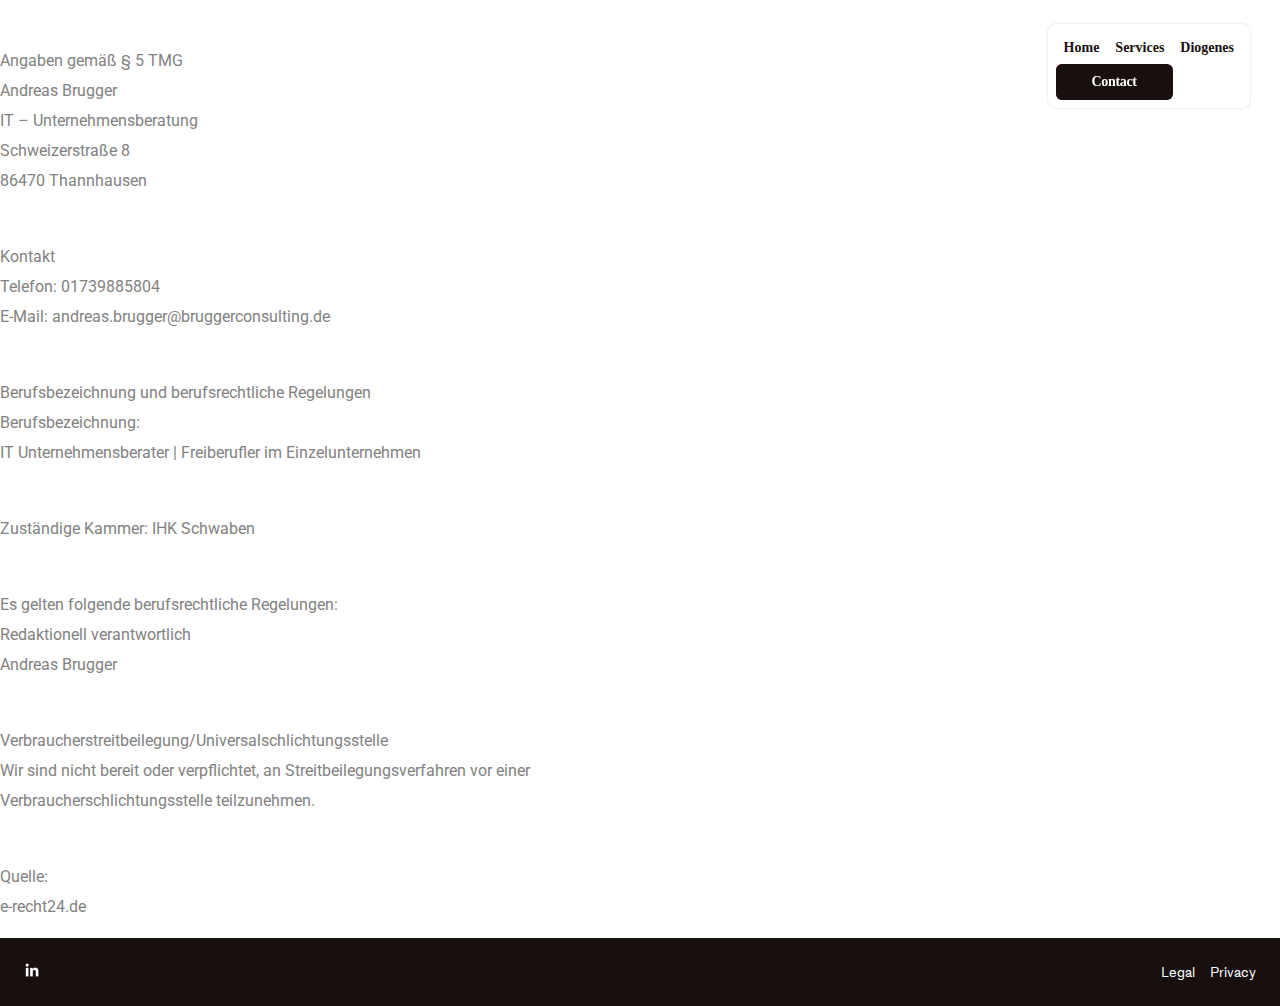
<file: legal.html>
<!DOCTYPE html>
<html lang="en">

<head>
    <meta charset="UTF-8">
    <meta name="viewport" content="width=device-width, initial-scale=1.0">
    <title>Intercom</title>
    <link rel="stylesheet" href="https://fonts.googleapis.com/css2?family=Roboto:wght@400;700&display=swap">
    <link rel="stylesheet" href="./assets/style/style.css">
    <link href="https://cdn.jsdelivr.net/npm/bootstrap@5.0.2/dist/css/bootstrap.min.css" rel="stylesheet"
        integrity="sha384-EVSTQN3/azprG1Anm3QDgpJLIm9Nao0Yz1ztcQTwFspd3yD65VohhpuuCOmLASjC" crossorigin="anonymous">
    <link rel="stylesheet" href="https://cdnjs.cloudflare.com/ajax/libs/font-awesome/6.0.0-beta3/css/all.min.css">
</head>

<body>

    <header class="app-header">
        <div class=" desk">
            <div class="d-flex gap-3  align-items-center">
                <div class="menu-items">
                    <ul>
                        <li>
                            <a href="index.html">
                                Home
                            </a>
                        </li>
                        <li>
                            <a href="#">
                                Services
                            </a>
                        </li>
                        <li>
                            <a href="#">
                                Diogenes
                            </a>
                        </li>
                    </ul>
                </div>
                <div><a class="btn__OJSKZ primary__tAcqa size_base__FqE55" href="#services"><span
                            class="foreground__FzNcQ">Contact</span>
                        <div class="background_wrapper__DaV4c"><span class="background__Tz1lV"></span></div>
                    </a></div>
            </div>
        </div>
        <button class="hamburger">
            <svg xmlns="http://www.w3.org/2000/svg" width="32" height="32" fill="none">
                <path fill="currentColor"
                    d="M5 9a1 1 0 0 1 1-1h20a1 1 0 1 1 0 2H6a1 1 0 0 1-1-1ZM5 16a1 1 0 0 1 1-1h20a1 1 0 1 1 0 2H6a1 1 0 0 1-1-1ZM5 23a1 1 0 0 1 1-1h20a1 1 0 1 1 0 2H6a1 1 0 0 1-1-1Z">
                </path>
            </svg>
        </button>
    </header>
    <div class="hamburger_menu__condensed_tray__WkOFs">
        <div class="hamburger_menu__condensed_tray__contents__X28k_">
            <div class="d-flex justify-content-end hamburger_menu__condensed_tray__logo__aN0J5">
                <button aria-label="Close menu" class="close-menu"><svg xmlns="http://www.w3.org/2000/svg" width="32"
                        height="32" fill="none">
                        <path fill="currentColor"
                            d="M8.222 23.778a1 1 0 0 1 0-1.414L22.364 8.222a1 1 0 1 1 1.414 1.414L9.636 23.778a1 1 0 0 1-1.414 0Z">
                        </path>
                        <path fill="currentColor"
                            d="M23.778 23.778a1 1 0 0 1-1.414 0L8.222 9.636a1 1 0 1 1 1.414-1.414l14.142 14.142a1 1 0 0 1 0 1.414Z">
                        </path>
                    </svg></button>
            </div>
            <div class="mobile-items">
                <ul>
                    <li>
                        <a href="index.html">
                            Home
                        </a>
                    </li>
                    <li>
                        <a href="#">
                            Services
                        </a>
                    </li>
                    <li>
                        <a href="#">
                            Diogenes
                        </a>
                    </li>
                </ul>
            </div>
        </div>
        <div class="hamburger_menu__ctas__rff6_">
            <a data-i2-child="cta-link" class="btn__OJSKZ primary__tAcqa size_base__FqE55" href="#services"><span
                    class="foreground__FzNcQ">Contact us</span>
                <div class="background_wrapper__DaV4c"><span class="background__Tz1lV"></span></div>
            </a>
        </div>
    </div>
    <div class="leg roboto">
        <p><br>Angaben gemäß § 5 TMG<br>Andreas Brugger<br>IT – Unternehmensberatung<br>Schweizerstraße 8<br>86470
            Thannhausen</p>



        <p><br>Kontakt<br>Telefon: 01739885804<br>E-Mail: andreas.brugger@bruggerconsulting.de</p>



        <p><br>Berufsbezeichnung und berufsrechtliche Regelungen<br>Berufsbezeichnung:<br>IT Unternehmensberater |
            Freiberufler im Einzelunternehmen</p>



        <p><br>Zuständige Kammer: IHK Schwaben</p>



        <p><br>Es gelten folgende berufsrechtliche Regelungen:<br>Redaktionell verantwortlich<br>Andreas Brugger</p>



        <p><br>Verbraucherstreitbeilegung/Universalschlichtungsstelle<br>Wir sind nicht bereit oder verpflichtet, an
            Streitbeilegungsverfahren vor einer<br>Verbraucherschlichtungsstelle teilzunehmen.</p>



        <p><br>Quelle:<br>e-recht24.de</p>
    </div>
    <div class="bottom-footer">
        <a href="https://www.linkedin.com/in/tilman-dietrich/" target="_blank">
            <img src="./assets/images/linkedin.png" alt="">
        </a>
        <div style="display: flex; gap: 15px;">
            <a href="legal.html">
                Legal
            </a>
            <a href="privacy.html">
                Privacy
            </a>
        </div>

    </div>
    <script>
        document.addEventListener("DOMContentLoaded", function () {
            var scrollTopBtn = document.getElementById('scrollTopBtn');

            // Smooth scroll to top and hide button
            scrollTopBtn.addEventListener('click', function () {
                window.scrollTo({ top: 0, behavior: 'smooth' });
                scrollTopBtn.classList.add('hidden');
            });

            // Show/hide button based on scroll position
            window.addEventListener('scroll', function () {
                if (window.scrollY > 100) {
                    scrollTopBtn.classList.remove('hidden');
                } else {
                    scrollTopBtn.classList.add('hidden');
                }
            });

            // Initially hide the button
            scrollTopBtn.classList.add('hidden');
        });
    </script>
    <script>
        document.addEventListener('DOMContentLoaded', function () {
            const hamburger = document.querySelector('.hamburger');
            const menu = document.querySelector('.hamburger_menu__condensed_tray__WkOFs');
            const closeMenu = document.querySelector('.close-menu');
            const menuItems = document.querySelectorAll('.mobile-items ul li a');

            hamburger.addEventListener('click', function () {
                menu.classList.toggle('open__rhAW3');
            });

            closeMenu.addEventListener('click', function () {
                menu.classList.remove('open__rhAW3');
            });

            menuItems.forEach(item => {
                item.addEventListener('click', function () {
                    menu.classList.remove('open__rhAW3');
                });
            });
        });
    </script>
</body>

</html>
</file>
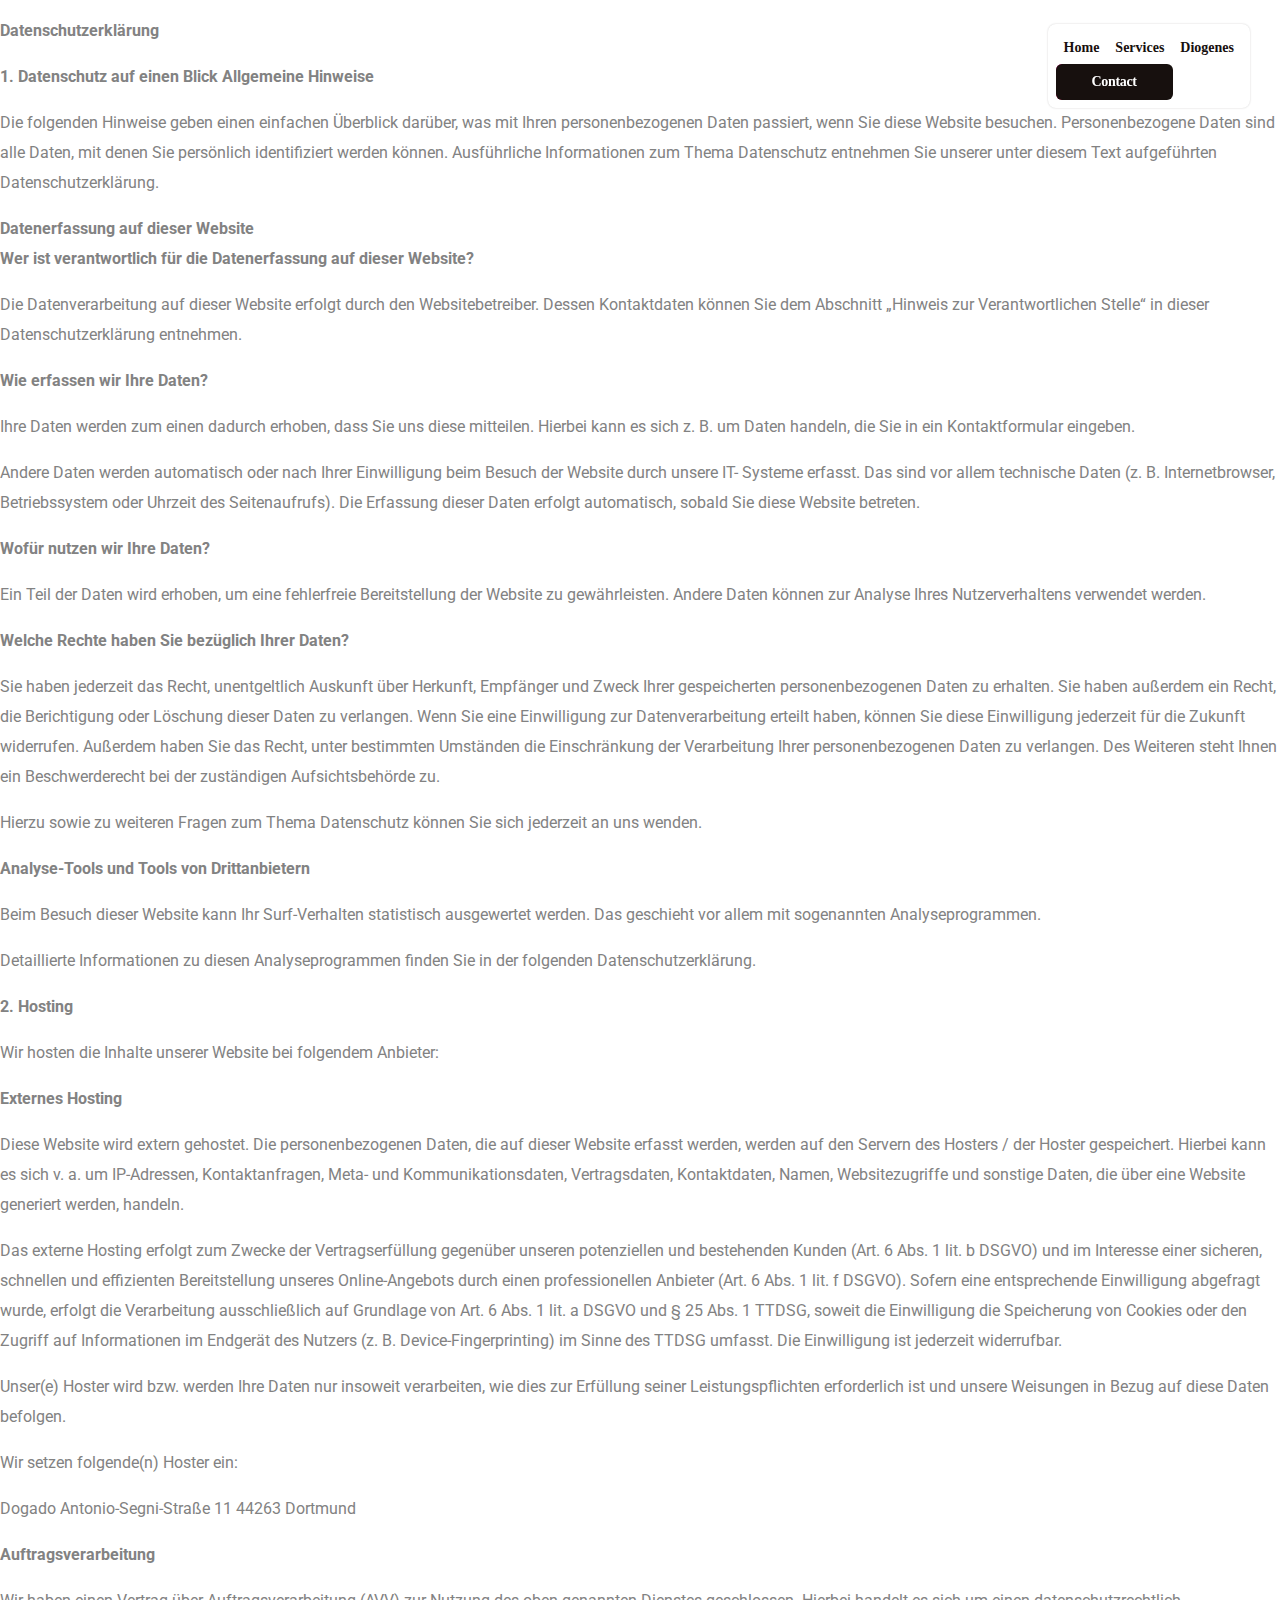
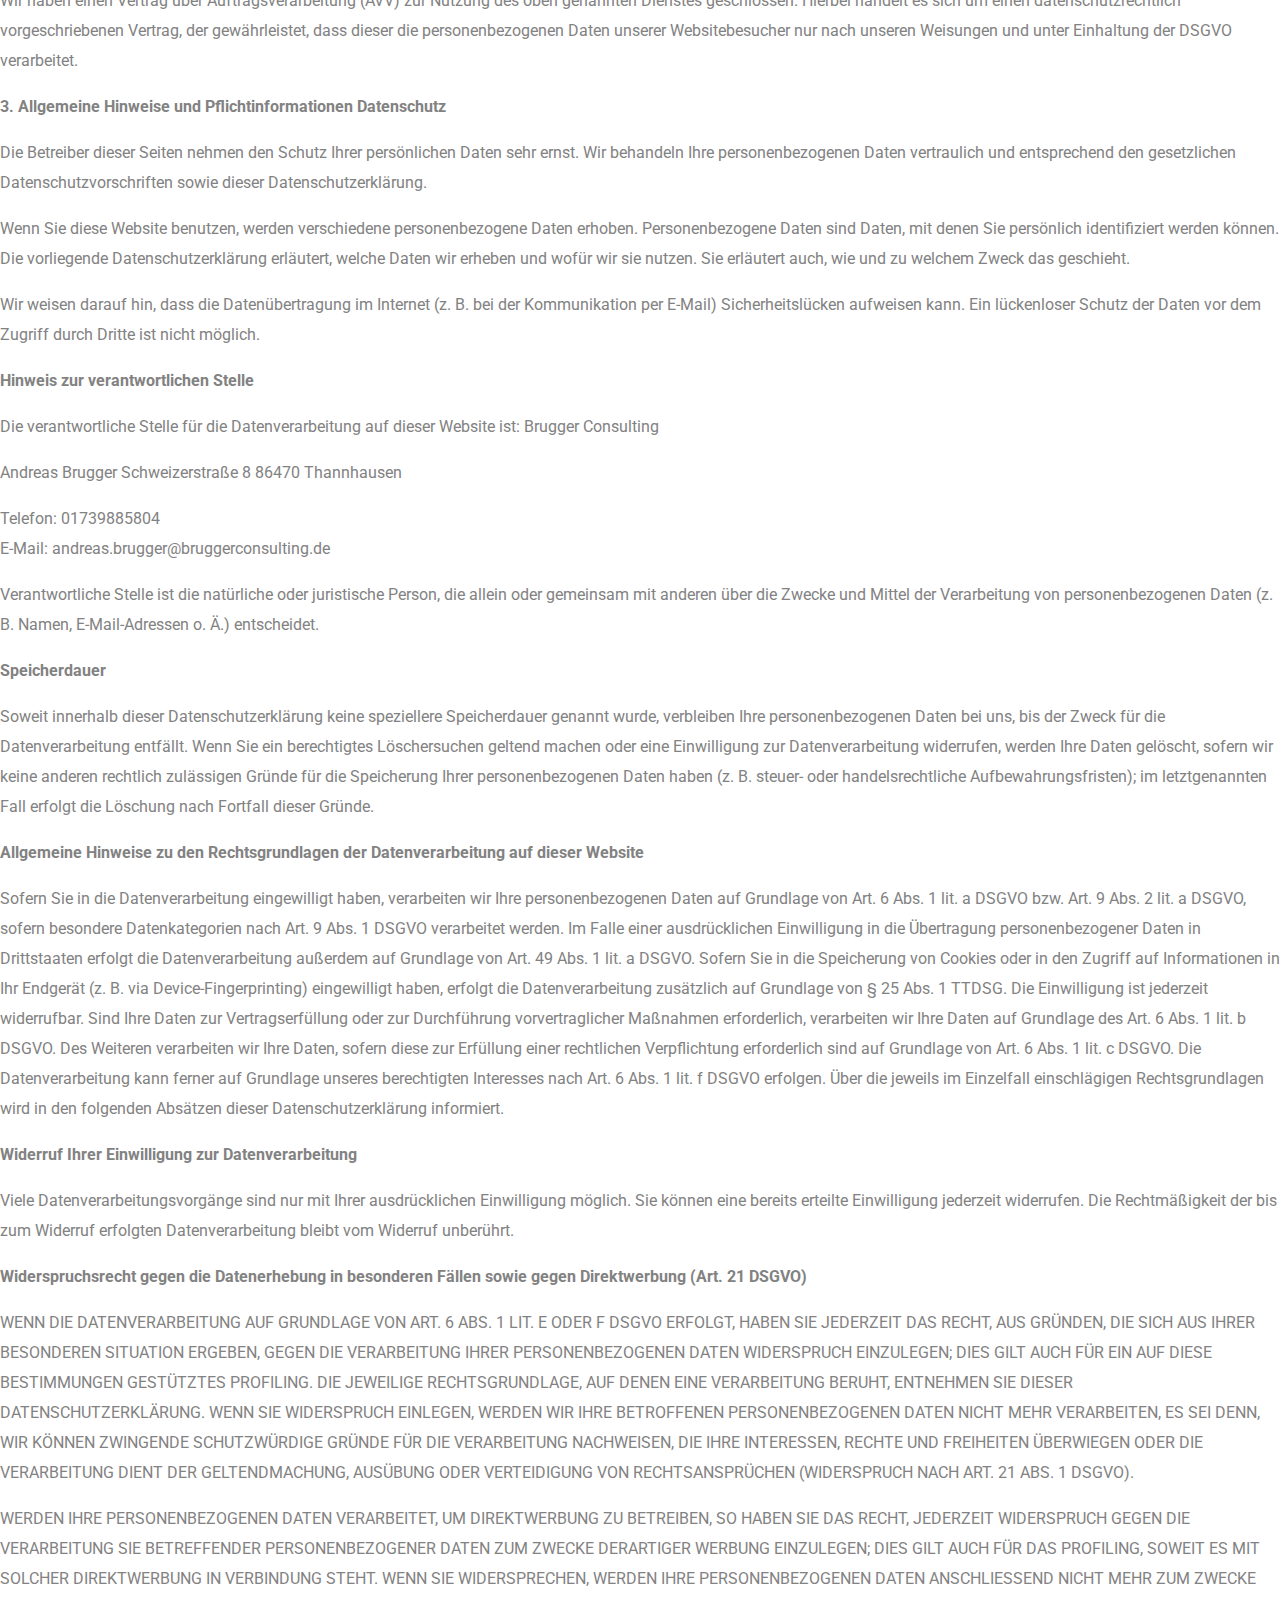
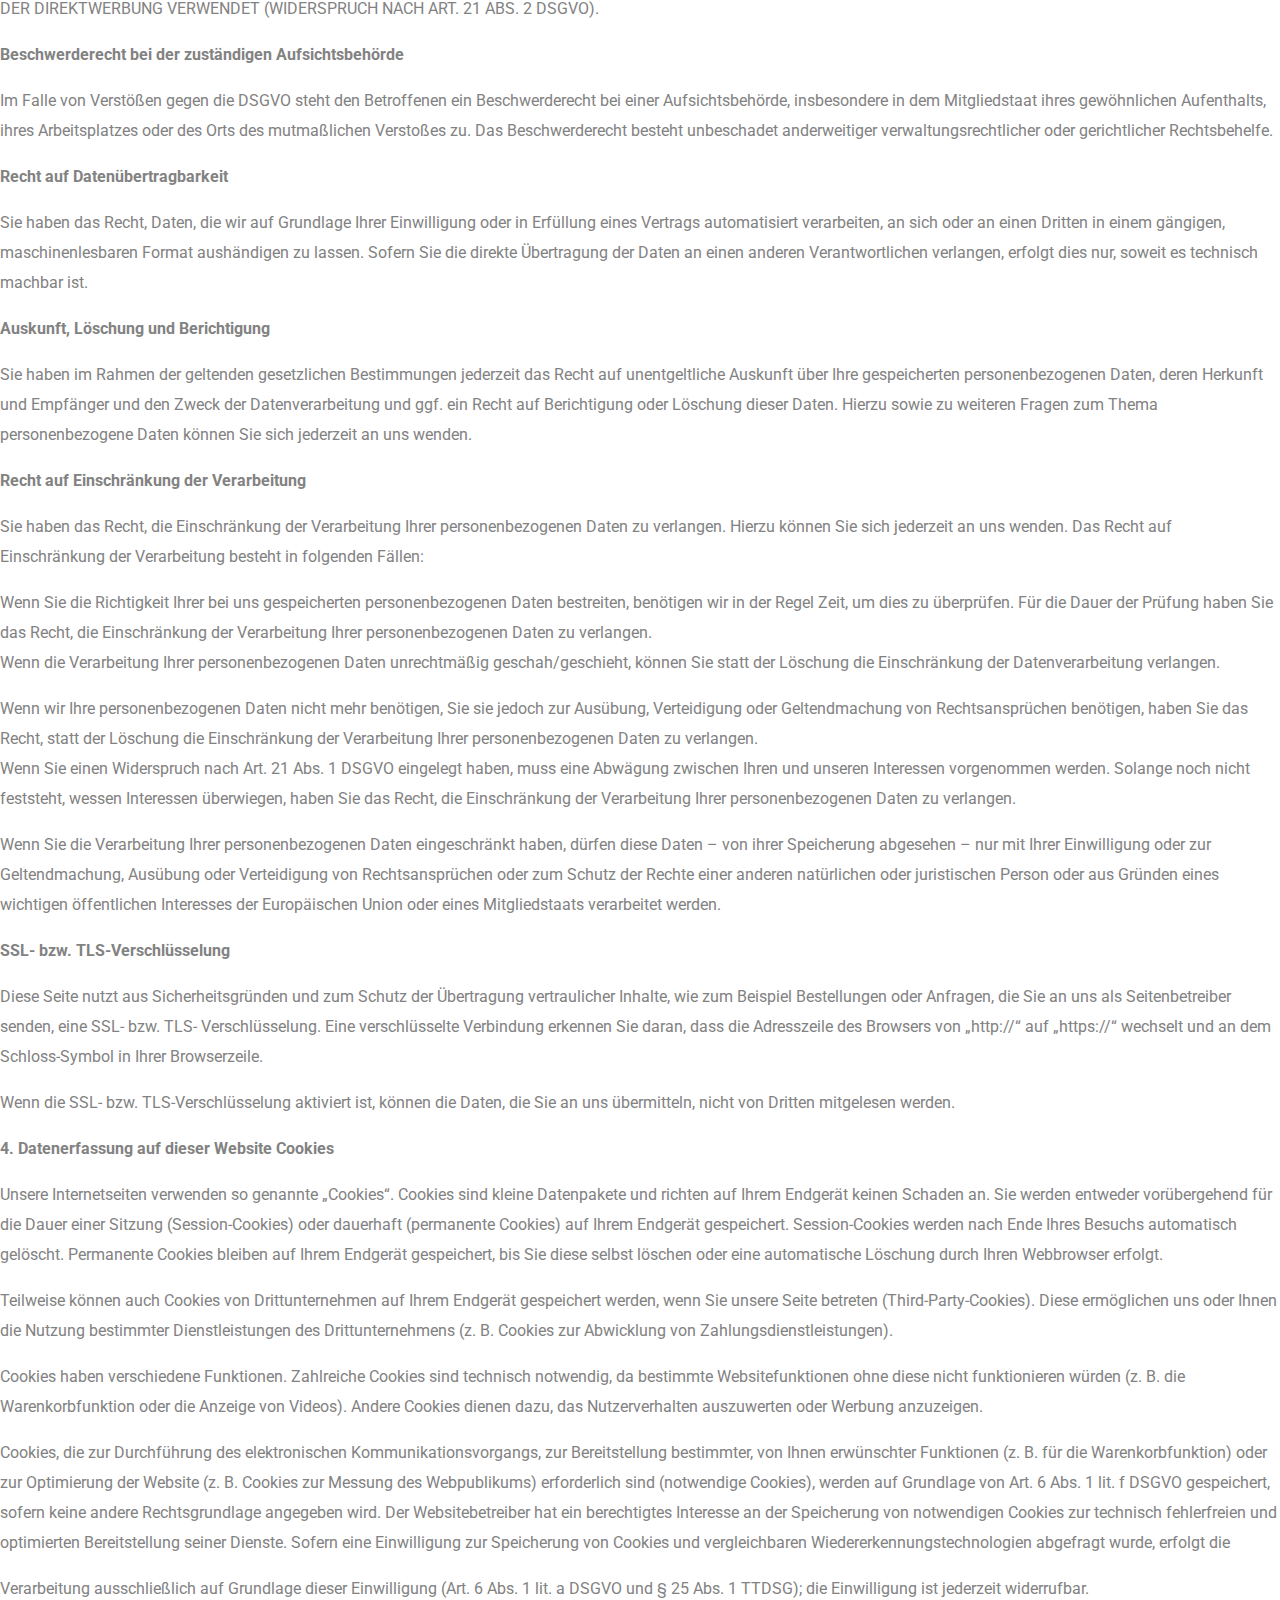
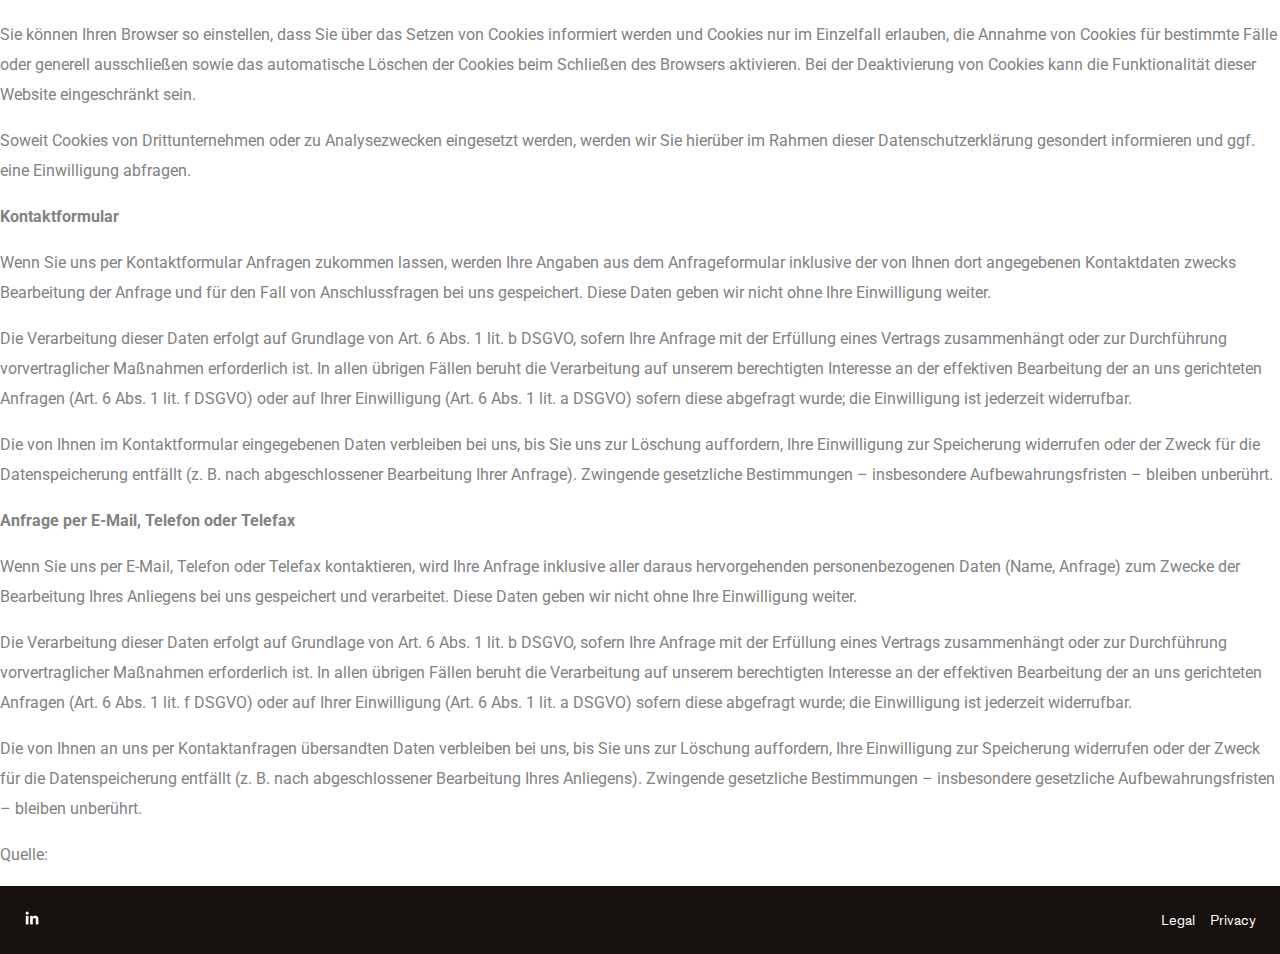
<file: privacy.html>
<!DOCTYPE html>
<html lang="en">

<head>
    <meta charset="UTF-8">
    <meta name="viewport" content="width=device-width, initial-scale=1.0">
    <title>Intercom</title>
    <link rel="stylesheet" href="https://fonts.googleapis.com/css2?family=Roboto:wght@400;700&display=swap">
    <link rel="stylesheet" href="./assets/style/style.css">
    <link href="https://cdn.jsdelivr.net/npm/bootstrap@5.0.2/dist/css/bootstrap.min.css" rel="stylesheet"
        integrity="sha384-EVSTQN3/azprG1Anm3QDgpJLIm9Nao0Yz1ztcQTwFspd3yD65VohhpuuCOmLASjC" crossorigin="anonymous">
    <link rel="stylesheet" href="https://cdnjs.cloudflare.com/ajax/libs/font-awesome/6.0.0-beta3/css/all.min.css">
</head>

<body>
    <header class="app-header">
        <div class=" desk">
            <div class="d-flex gap-3  align-items-center">
                <div class="menu-items">
                    <ul>
                        <li>
                            <a href="index.html">
                                Home
                            </a>
                        </li>
                        <li>
                            <a href="#">
                                Services
                            </a>
                        </li>
                        <li>
                            <a href="#">
                                Diogenes
                            </a>
                        </li>
                    </ul>
                </div>
                <div><a class="btn__OJSKZ primary__tAcqa size_base__FqE55" href="#services"><span
                            class="foreground__FzNcQ">Contact</span>
                        <div class="background_wrapper__DaV4c"><span class="background__Tz1lV"></span></div>
                    </a></div>
            </div>
        </div>
        <button class="hamburger">
            <svg xmlns="http://www.w3.org/2000/svg" width="32" height="32" fill="none">
                <path fill="currentColor"
                    d="M5 9a1 1 0 0 1 1-1h20a1 1 0 1 1 0 2H6a1 1 0 0 1-1-1ZM5 16a1 1 0 0 1 1-1h20a1 1 0 1 1 0 2H6a1 1 0 0 1-1-1ZM5 23a1 1 0 0 1 1-1h20a1 1 0 1 1 0 2H6a1 1 0 0 1-1-1Z">
                </path>
            </svg>
        </button>
    </header>
    <div class="hamburger_menu__condensed_tray__WkOFs">
        <div class="hamburger_menu__condensed_tray__contents__X28k_">
            <div class="d-flex justify-content-end hamburger_menu__condensed_tray__logo__aN0J5">
                <button aria-label="Close menu" class="close-menu"><svg xmlns="http://www.w3.org/2000/svg" width="32"
                        height="32" fill="none">
                        <path fill="currentColor"
                            d="M8.222 23.778a1 1 0 0 1 0-1.414L22.364 8.222a1 1 0 1 1 1.414 1.414L9.636 23.778a1 1 0 0 1-1.414 0Z">
                        </path>
                        <path fill="currentColor"
                            d="M23.778 23.778a1 1 0 0 1-1.414 0L8.222 9.636a1 1 0 1 1 1.414-1.414l14.142 14.142a1 1 0 0 1 0 1.414Z">
                        </path>
                    </svg></button>
            </div>
            <div class="mobile-items">
                <ul>
                    <li>
                        <a href="index.html">
                            Home
                        </a>
                    </li>
                    <li>
                        <a href="#">
                            Services
                        </a>
                    </li>
                    <li>
                        <a href="#">
                            Diogenes
                        </a>
                    </li>
                </ul>
            </div>
        </div>
        <div class="hamburger_menu__ctas__rff6_">
            <a data-i2-child="cta-link" class="btn__OJSKZ primary__tAcqa size_base__FqE55" href="#services"><span
                    class="foreground__FzNcQ">Contact us</span>
                <div class="background_wrapper__DaV4c"><span class="background__Tz1lV"></span></div>
            </a>
        </div>
    </div>
    <div class="leg roboto">
        <p><strong>Datenschutzerklärung</strong></p>



        <p><strong>1. Datenschutz auf einen Blick </strong><strong>Allgemeine Hinweise</strong></p>



        <p>Die folgenden Hinweise geben einen einfachen Überblick darüber, was mit Ihren personenbezogenen Daten
            passiert, wenn Sie diese Website besuchen. Personenbezogene Daten sind alle Daten, mit denen Sie persönlich
            identifiziert werden können. Ausführliche Informationen zum Thema Datenschutz entnehmen Sie unserer unter
            diesem Text aufgeführten Datenschutzerklärung.</p>



        <p><strong>Datenerfassung auf dieser Website<br></strong><strong>Wer ist verantwortlich für die Datenerfassung
                auf dieser Website?</strong></p>



        <p>Die Datenverarbeitung auf dieser Website erfolgt durch den Websitebetreiber. Dessen Kontaktdaten können Sie
            dem Abschnitt „Hinweis zur Verantwortlichen Stelle“ in dieser Datenschutzerklärung entnehmen.</p>



        <p><strong>Wie erfassen wir Ihre Daten?</strong></p>



        <p>Ihre Daten werden zum einen dadurch erhoben, dass Sie uns diese mitteilen. Hierbei kann es sich z. B. um
            Daten handeln, die Sie in ein Kontaktformular eingeben.</p>



        <p>Andere Daten werden automatisch oder nach Ihrer Einwilligung beim Besuch der Website durch unsere IT- Systeme
            erfasst. Das sind vor allem technische Daten (z. B. Internetbrowser, Betriebssystem oder Uhrzeit des
            Seitenaufrufs). Die Erfassung dieser Daten erfolgt automatisch, sobald Sie diese Website betreten.</p>



        <p><strong>Wofür nutzen wir Ihre Daten?</strong></p>



        <p>Ein Teil der Daten wird erhoben, um eine fehlerfreie Bereitstellung der Website zu gewährleisten. Andere
            Daten können zur Analyse Ihres Nutzerverhaltens verwendet werden.</p>



        <p><strong>Welche Rechte haben Sie bezüglich Ihrer Daten?</strong></p>



        <p>Sie haben jederzeit das Recht, unentgeltlich Auskunft über Herkunft, Empfänger und Zweck Ihrer gespeicherten
            personenbezogenen Daten zu erhalten. Sie haben außerdem ein Recht, die Berichtigung oder Löschung dieser
            Daten zu verlangen. Wenn Sie eine Einwilligung zur Datenverarbeitung erteilt haben, können Sie diese
            Einwilligung jederzeit für die Zukunft widerrufen. Außerdem haben Sie das Recht, unter bestimmten Umständen
            die Einschränkung der Verarbeitung Ihrer personenbezogenen Daten zu verlangen. Des Weiteren steht Ihnen ein
            Beschwerderecht bei der zuständigen Aufsichtsbehörde zu.</p>



        <p>Hierzu sowie zu weiteren Fragen zum Thema Datenschutz können Sie sich jederzeit an uns wenden.</p>



        <p><strong>Analyse-Tools und Tools von Drittanbietern</strong></p>



        <p>Beim Besuch dieser Website kann Ihr Surf-Verhalten statistisch ausgewertet werden. Das geschieht vor allem
            mit sogenannten Analyseprogrammen.</p>



        <p>Detaillierte Informationen zu diesen Analyseprogrammen finden Sie in der folgenden Datenschutzerklärung.</p>



        <p><strong>2. Hosting</strong></p>



        <p>Wir hosten die Inhalte unserer Website bei folgendem Anbieter:</p>



        <p><strong>Externes Hosting</strong></p>



        <p>Diese Website wird extern gehostet. Die personenbezogenen Daten, die auf dieser Website erfasst werden,
            werden auf den Servern des Hosters / der Hoster gespeichert. Hierbei kann es sich v. a. um IP-Adressen,
            Kontaktanfragen, Meta- und Kommunikationsdaten, Vertragsdaten, Kontaktdaten, Namen, Websitezugriffe und
            sonstige Daten, die über eine Website generiert werden, handeln.</p>



        <p>Das externe Hosting erfolgt zum Zwecke der Vertragserfüllung gegenüber unseren potenziellen und bestehenden
            Kunden (Art. 6 Abs. 1 lit. b DSGVO) und im Interesse einer sicheren, schnellen und effizienten
            Bereitstellung unseres Online-Angebots durch einen professionellen Anbieter (Art. 6 Abs. 1 lit. f DSGVO).
            Sofern eine entsprechende Einwilligung abgefragt wurde, erfolgt die Verarbeitung ausschließlich auf
            Grundlage von Art. 6 Abs. 1 lit. a DSGVO und § 25 Abs. 1 TTDSG, soweit die Einwilligung die Speicherung von
            Cookies oder den Zugriff auf Informationen im Endgerät des Nutzers (z. B. Device-Fingerprinting) im Sinne
            des TTDSG umfasst. Die Einwilligung ist jederzeit widerrufbar.</p>



        <p>Unser(e) Hoster wird bzw. werden Ihre Daten nur insoweit verarbeiten, wie dies zur Erfüllung seiner
            Leistungspflichten erforderlich ist und unsere Weisungen in Bezug auf diese Daten befolgen.</p>



        <p>Wir setzen folgende(n) Hoster ein:</p>



        <p>Dogado Antonio-Segni-Straße 11 44263 Dortmund</p>



        <p><strong>Auftragsverarbeitung</strong></p>



        <p>Wir haben einen Vertrag über Auftragsverarbeitung (AVV) zur Nutzung des oben genannten Dienstes geschlossen.
            Hierbei handelt es sich um einen datenschutzrechtlich vorgeschriebenen Vertrag, der gewährleistet, dass
            dieser die personenbezogenen Daten unserer Websitebesucher nur nach unseren Weisungen und unter Einhaltung
            der DSGVO verarbeitet.</p>



        <p><strong>3. Allgemeine Hinweise und Pflichtinformationen </strong><strong>Datenschutz</strong></p>



        <p>Die Betreiber dieser Seiten nehmen den Schutz Ihrer persönlichen Daten sehr ernst. Wir behandeln Ihre
            personenbezogenen Daten vertraulich und entsprechend den gesetzlichen Datenschutzvorschriften sowie dieser
            Datenschutzerklärung.</p>



        <p>Wenn Sie diese Website benutzen, werden verschiedene personenbezogene Daten erhoben. Personenbezogene Daten
            sind Daten, mit denen Sie persönlich identifiziert werden können. Die vorliegende Datenschutzerklärung
            erläutert, welche Daten wir erheben und wofür wir sie nutzen. Sie erläutert auch, wie und zu welchem Zweck
            das geschieht.</p>



        <p>Wir weisen darauf hin, dass die Datenübertragung im Internet (z. B. bei der Kommunikation per E-Mail)
            Sicherheitslücken aufweisen kann. Ein lückenloser Schutz der Daten vor dem Zugriff durch Dritte ist nicht
            möglich.</p>



        <p><strong>Hinweis zur verantwortlichen Stelle</strong></p>



        <p>Die verantwortliche Stelle für die Datenverarbeitung auf dieser Website ist: Brugger Consulting</p>



        <p>Andreas Brugger Schweizerstraße 8 86470 Thannhausen</p>



        <p>Telefon: 01739885804<br>E-Mail: andreas.brugger@bruggerconsulting.de</p>



        <p>Verantwortliche Stelle ist die natürliche oder juristische Person, die allein oder gemeinsam mit anderen über
            die Zwecke und Mittel der Verarbeitung von personenbezogenen Daten (z. B. Namen, E-Mail-Adressen o. Ä.)
            entscheidet.</p>



        <p><strong>Speicherdauer</strong></p>



        <p>Soweit innerhalb dieser Datenschutzerklärung keine speziellere Speicherdauer genannt wurde, verbleiben Ihre
            personenbezogenen Daten bei uns, bis der Zweck für die Datenverarbeitung entfällt. Wenn Sie ein berechtigtes
            Löschersuchen geltend machen oder eine Einwilligung zur Datenverarbeitung widerrufen, werden Ihre Daten
            gelöscht, sofern wir keine anderen rechtlich zulässigen Gründe für die Speicherung Ihrer personenbezogenen
            Daten haben (z. B. steuer- oder handelsrechtliche Aufbewahrungsfristen); im letztgenannten Fall erfolgt die
            Löschung nach Fortfall dieser Gründe.</p>



        <p><strong>Allgemeine Hinweise zu den Rechtsgrundlagen der Datenverarbeitung auf dieser Website</strong></p>



        <p>Sofern Sie in die Datenverarbeitung eingewilligt haben, verarbeiten wir Ihre personenbezogenen Daten auf
            Grundlage von Art. 6 Abs. 1 lit. a DSGVO bzw. Art. 9 Abs. 2 lit. a DSGVO, sofern besondere Datenkategorien
            nach Art. 9 Abs. 1 DSGVO verarbeitet werden. Im Falle einer ausdrücklichen Einwilligung in die Übertragung
            personenbezogener Daten in Drittstaaten erfolgt die Datenverarbeitung außerdem auf Grundlage von Art. 49
            Abs. 1 lit. a DSGVO. Sofern Sie in die Speicherung von Cookies oder in den Zugriff auf Informationen in Ihr
            Endgerät (z. B. via Device-Fingerprinting) eingewilligt haben, erfolgt die Datenverarbeitung zusätzlich auf
            Grundlage von § 25 Abs. 1 TTDSG. Die Einwilligung ist jederzeit widerrufbar. Sind Ihre Daten zur
            Vertragserfüllung oder zur Durchführung vorvertraglicher Maßnahmen erforderlich, verarbeiten wir Ihre Daten
            auf Grundlage des Art. 6 Abs. 1 lit. b DSGVO. Des Weiteren verarbeiten wir Ihre Daten, sofern diese zur
            Erfüllung einer rechtlichen Verpflichtung erforderlich sind auf Grundlage von Art. 6 Abs. 1 lit. c DSGVO.
            Die Datenverarbeitung kann ferner auf Grundlage unseres berechtigten Interesses nach Art. 6 Abs. 1 lit. f
            DSGVO erfolgen. Über die jeweils im Einzelfall einschlägigen Rechtsgrundlagen wird in den folgenden Absätzen
            dieser Datenschutzerklärung informiert.</p>



        <p><strong>Widerruf Ihrer Einwilligung zur Datenverarbeitung</strong></p>



        <p>Viele Datenverarbeitungsvorgänge sind nur mit Ihrer ausdrücklichen Einwilligung möglich. Sie können eine
            bereits erteilte Einwilligung jederzeit widerrufen. Die Rechtmäßigkeit der bis zum Widerruf erfolgten
            Datenverarbeitung bleibt vom Widerruf unberührt.</p>



        <p><strong>Widerspruchsrecht gegen die Datenerhebung in besonderen Fällen sowie gegen Direktwerbung (Art. 21
                DSGVO)</strong></p>



        <p>WENN DIE DATENVERARBEITUNG AUF GRUNDLAGE VON ART. 6 ABS. 1 LIT. E ODER F DSGVO ERFOLGT, HABEN SIE JEDERZEIT
            DAS RECHT, AUS GRÜNDEN, DIE SICH AUS IHRER BESONDEREN SITUATION ERGEBEN, GEGEN DIE VERARBEITUNG IHRER
            PERSONENBEZOGENEN DATEN WIDERSPRUCH EINZULEGEN; DIES GILT AUCH FÜR EIN AUF DIESE BESTIMMUNGEN GESTÜTZTES
            PROFILING. DIE JEWEILIGE RECHTSGRUNDLAGE, AUF DENEN EINE VERARBEITUNG BERUHT, ENTNEHMEN SIE DIESER
            DATENSCHUTZERKLÄRUNG. WENN SIE WIDERSPRUCH EINLEGEN, WERDEN WIR IHRE BETROFFENEN PERSONENBEZOGENEN DATEN
            NICHT MEHR VERARBEITEN, ES SEI DENN, WIR KÖNNEN ZWINGENDE SCHUTZWÜRDIGE GRÜNDE FÜR DIE VERARBEITUNG
            NACHWEISEN, DIE IHRE INTERESSEN, RECHTE UND FREIHEITEN ÜBERWIEGEN ODER DIE VERARBEITUNG DIENT DER
            GELTENDMACHUNG, AUSÜBUNG ODER VERTEIDIGUNG VON RECHTSANSPRÜCHEN (WIDERSPRUCH NACH ART. 21 ABS. 1 DSGVO).</p>



        <p>WERDEN IHRE PERSONENBEZOGENEN DATEN VERARBEITET, UM DIREKTWERBUNG ZU BETREIBEN, SO HABEN SIE DAS RECHT,
            JEDERZEIT WIDERSPRUCH GEGEN DIE VERARBEITUNG SIE BETREFFENDER PERSONENBEZOGENER DATEN ZUM ZWECKE DERARTIGER
            WERBUNG EINZULEGEN; DIES GILT AUCH FÜR DAS PROFILING, SOWEIT ES MIT SOLCHER DIREKTWERBUNG IN VERBINDUNG
            STEHT. WENN SIE WIDERSPRECHEN, WERDEN IHRE PERSONENBEZOGENEN DATEN ANSCHLIESSEND NICHT MEHR ZUM ZWECKE DER
            DIREKTWERBUNG VERWENDET (WIDERSPRUCH NACH ART. 21 ABS. 2 DSGVO).</p>



        <p><strong>Beschwerderecht bei der zuständigen Aufsichtsbehörde</strong></p>



        <p>Im Falle von Verstößen gegen die DSGVO steht den Betroffenen ein Beschwerderecht bei einer Aufsichtsbehörde,
            insbesondere in dem Mitgliedstaat ihres gewöhnlichen Aufenthalts, ihres Arbeitsplatzes oder des Orts des
            mutmaßlichen Verstoßes zu. Das Beschwerderecht besteht unbeschadet anderweitiger verwaltungsrechtlicher oder
            gerichtlicher Rechtsbehelfe.</p>



        <p><strong>Recht auf Datenübertragbarkeit</strong></p>



        <p>Sie haben das Recht, Daten, die wir auf Grundlage Ihrer Einwilligung oder in Erfüllung eines Vertrags
            automatisiert verarbeiten, an sich oder an einen Dritten in einem gängigen, maschinenlesbaren Format
            aushändigen zu lassen. Sofern Sie die direkte Übertragung der Daten an einen anderen Verantwortlichen
            verlangen, erfolgt dies nur, soweit es technisch machbar ist.</p>



        <p><strong>Auskunft, Löschung und Berichtigung</strong></p>



        <p>Sie haben im Rahmen der geltenden gesetzlichen Bestimmungen jederzeit das Recht auf unentgeltliche Auskunft
            über Ihre gespeicherten personenbezogenen Daten, deren Herkunft und Empfänger und den Zweck der
            Datenverarbeitung und ggf. ein Recht auf Berichtigung oder Löschung dieser Daten. Hierzu sowie zu weiteren
            Fragen zum Thema personenbezogene Daten können Sie sich jederzeit an uns wenden.</p>



        <p><strong>Recht auf Einschränkung der Verarbeitung</strong></p>



        <p>Sie haben das Recht, die Einschränkung der Verarbeitung Ihrer personenbezogenen Daten zu verlangen. Hierzu
            können Sie sich jederzeit an uns wenden. Das Recht auf Einschränkung der Verarbeitung besteht in folgenden
            Fällen:</p>



        <p>Wenn Sie die Richtigkeit Ihrer bei uns gespeicherten personenbezogenen Daten bestreiten, benötigen wir in der
            Regel Zeit, um dies zu überprüfen. Für die Dauer der Prüfung haben Sie das Recht, die Einschränkung der
            Verarbeitung Ihrer personenbezogenen Daten zu verlangen.<br>Wenn die Verarbeitung Ihrer personenbezogenen
            Daten unrechtmäßig geschah/geschieht, können Sie statt der Löschung die Einschränkung der Datenverarbeitung
            verlangen.</p>



        <p>Wenn wir Ihre personenbezogenen Daten nicht mehr benötigen, Sie sie jedoch zur Ausübung, Verteidigung oder
            Geltendmachung von Rechtsansprüchen benötigen, haben Sie das Recht, statt der Löschung die Einschränkung der
            Verarbeitung Ihrer personenbezogenen Daten zu verlangen.<br>Wenn Sie einen Widerspruch nach Art. 21 Abs. 1
            DSGVO eingelegt haben, muss eine Abwägung zwischen Ihren und unseren Interessen vorgenommen werden. Solange
            noch nicht feststeht, wessen Interessen überwiegen, haben Sie das Recht, die Einschränkung der Verarbeitung
            Ihrer personenbezogenen Daten zu verlangen.</p>



        <p>Wenn Sie die Verarbeitung Ihrer personenbezogenen Daten eingeschränkt haben, dürfen diese Daten – von ihrer
            Speicherung abgesehen – nur mit Ihrer Einwilligung oder zur Geltendmachung, Ausübung oder Verteidigung von
            Rechtsansprüchen oder zum Schutz der Rechte einer anderen natürlichen oder juristischen Person oder aus
            Gründen eines wichtigen öffentlichen Interesses der Europäischen Union oder eines Mitgliedstaats verarbeitet
            werden.</p>



        <p><strong>SSL- bzw. TLS-Verschlüsselung</strong></p>



        <p>Diese Seite nutzt aus Sicherheitsgründen und zum Schutz der Übertragung vertraulicher Inhalte, wie zum
            Beispiel Bestellungen oder Anfragen, die Sie an uns als Seitenbetreiber senden, eine SSL- bzw. TLS-
            Verschlüsselung. Eine verschlüsselte Verbindung erkennen Sie daran, dass die Adresszeile des Browsers von
            „http://“ auf „https://“ wechselt und an dem Schloss-Symbol in Ihrer Browserzeile.</p>



        <p>Wenn die SSL- bzw. TLS-Verschlüsselung aktiviert ist, können die Daten, die Sie an uns übermitteln, nicht von
            Dritten mitgelesen werden.</p>



        <p><strong>4. Datenerfassung auf dieser Website </strong><strong>Cookies</strong></p>



        <p>Unsere Internetseiten verwenden so genannte „Cookies“. Cookies sind kleine Datenpakete und richten auf Ihrem
            Endgerät keinen Schaden an. Sie werden entweder vorübergehend für die Dauer einer Sitzung (Session-Cookies)
            oder dauerhaft (permanente Cookies) auf Ihrem Endgerät gespeichert. Session-Cookies werden nach Ende Ihres
            Besuchs automatisch gelöscht. Permanente Cookies bleiben auf Ihrem Endgerät gespeichert, bis Sie diese
            selbst löschen oder eine automatische Löschung durch Ihren Webbrowser erfolgt.</p>



        <p>Teilweise können auch Cookies von Drittunternehmen auf Ihrem Endgerät gespeichert werden, wenn Sie unsere
            Seite betreten (Third-Party-Cookies). Diese ermöglichen uns oder Ihnen die Nutzung bestimmter
            Dienstleistungen des Drittunternehmens (z. B. Cookies zur Abwicklung von Zahlungsdienstleistungen).</p>



        <p>Cookies haben verschiedene Funktionen. Zahlreiche Cookies sind technisch notwendig, da bestimmte
            Websitefunktionen ohne diese nicht funktionieren würden (z. B. die Warenkorbfunktion oder die Anzeige von
            Videos). Andere Cookies dienen dazu, das Nutzerverhalten auszuwerten oder Werbung anzuzeigen.</p>



        <p>Cookies, die zur Durchführung des elektronischen Kommunikationsvorgangs, zur Bereitstellung bestimmter, von
            Ihnen erwünschter Funktionen (z. B. für die Warenkorbfunktion) oder zur Optimierung der Website (z. B.
            Cookies zur Messung des Webpublikums) erforderlich sind (notwendige Cookies), werden auf Grundlage von Art.
            6 Abs. 1 lit. f DSGVO gespeichert, sofern keine andere Rechtsgrundlage angegeben wird. Der Websitebetreiber
            hat ein berechtigtes Interesse an der Speicherung von notwendigen Cookies zur technisch fehlerfreien und
            optimierten Bereitstellung seiner Dienste. Sofern eine Einwilligung zur Speicherung von Cookies und
            vergleichbaren Wiedererkennungstechnologien abgefragt wurde, erfolgt die</p>



        <p>Verarbeitung ausschließlich auf Grundlage dieser Einwilligung (Art. 6 Abs. 1 lit. a DSGVO und § 25 Abs. 1
            TTDSG); die Einwilligung ist jederzeit widerrufbar.</p>



        <p>Sie können Ihren Browser so einstellen, dass Sie über das Setzen von Cookies informiert werden und Cookies
            nur im Einzelfall erlauben, die Annahme von Cookies für bestimmte Fälle oder generell ausschließen sowie das
            automatische Löschen der Cookies beim Schließen des Browsers aktivieren. Bei der Deaktivierung von Cookies
            kann die Funktionalität dieser Website eingeschränkt sein.</p>



        <p>Soweit Cookies von Drittunternehmen oder zu Analysezwecken eingesetzt werden, werden wir Sie hierüber im
            Rahmen dieser Datenschutzerklärung gesondert informieren und ggf. eine Einwilligung abfragen.</p>



        <p><strong>Kontaktformular</strong></p>



        <p>Wenn Sie uns per Kontaktformular Anfragen zukommen lassen, werden Ihre Angaben aus dem Anfrageformular
            inklusive der von Ihnen dort angegebenen Kontaktdaten zwecks Bearbeitung der Anfrage und für den Fall von
            Anschlussfragen bei uns gespeichert. Diese Daten geben wir nicht ohne Ihre Einwilligung weiter.</p>



        <p>Die Verarbeitung dieser Daten erfolgt auf Grundlage von Art. 6 Abs. 1 lit. b DSGVO, sofern Ihre Anfrage mit
            der Erfüllung eines Vertrags zusammenhängt oder zur Durchführung vorvertraglicher Maßnahmen erforderlich
            ist. In allen übrigen Fällen beruht die Verarbeitung auf unserem berechtigten Interesse an der effektiven
            Bearbeitung der an uns gerichteten Anfragen (Art. 6 Abs. 1 lit. f DSGVO) oder auf Ihrer Einwilligung (Art. 6
            Abs. 1 lit. a DSGVO) sofern diese abgefragt wurde; die Einwilligung ist jederzeit widerrufbar.</p>



        <p>Die von Ihnen im Kontaktformular eingegebenen Daten verbleiben bei uns, bis Sie uns zur Löschung auffordern,
            Ihre Einwilligung zur Speicherung widerrufen oder der Zweck für die Datenspeicherung entfällt (z. B. nach
            abgeschlossener Bearbeitung Ihrer Anfrage). Zwingende gesetzliche Bestimmungen – insbesondere
            Aufbewahrungsfristen – bleiben unberührt.</p>



        <p><strong>Anfrage per E-Mail, Telefon oder Telefax</strong></p>



        <p>Wenn Sie uns per E-Mail, Telefon oder Telefax kontaktieren, wird Ihre Anfrage inklusive aller daraus
            hervorgehenden personenbezogenen Daten (Name, Anfrage) zum Zwecke der Bearbeitung Ihres Anliegens bei uns
            gespeichert und verarbeitet. Diese Daten geben wir nicht ohne Ihre Einwilligung weiter.</p>



        <p>Die Verarbeitung dieser Daten erfolgt auf Grundlage von Art. 6 Abs. 1 lit. b DSGVO, sofern Ihre Anfrage mit
            der Erfüllung eines Vertrags zusammenhängt oder zur Durchführung vorvertraglicher Maßnahmen erforderlich
            ist. In allen übrigen Fällen beruht die Verarbeitung auf unserem berechtigten Interesse an der effektiven
            Bearbeitung der an uns gerichteten Anfragen (Art. 6 Abs. 1 lit. f DSGVO) oder auf Ihrer Einwilligung (Art. 6
            Abs. 1 lit. a DSGVO) sofern diese abgefragt wurde; die Einwilligung ist jederzeit widerrufbar.</p>



        <p>Die von Ihnen an uns per Kontaktanfragen übersandten Daten verbleiben bei uns, bis Sie uns zur Löschung
            auffordern, Ihre Einwilligung zur Speicherung widerrufen oder der Zweck für die Datenspeicherung entfällt
            (z. B. nach abgeschlossener Bearbeitung Ihres Anliegens). Zwingende gesetzliche Bestimmungen – insbesondere
            gesetzliche Aufbewahrungsfristen – bleiben unberührt.</p>



        <p>Quelle:</p>




    </div>
    <div class="bottom-footer">
        <a href="https://www.linkedin.com/in/tilman-dietrich/" target="_blank">
            <img src="./assets/images/linkedin.png" alt="">
        </a>
        <div style="display: flex; gap: 15px;">
            <a href="legal.html">
                Legal
            </a>
            <a href="privacy.html">
                Privacy
            </a>
        </div>

    </div>
    <script>
        document.addEventListener("DOMContentLoaded", function () {
            var scrollTopBtn = document.getElementById('scrollTopBtn');

            // Smooth scroll to top and hide button
            scrollTopBtn.addEventListener('click', function () {
                window.scrollTo({ top: 0, behavior: 'smooth' });
                scrollTopBtn.classList.add('hidden');
            });

            // Show/hide button based on scroll position
            window.addEventListener('scroll', function () {
                if (window.scrollY > 100) {
                    scrollTopBtn.classList.remove('hidden');
                } else {
                    scrollTopBtn.classList.add('hidden');
                }
            });

            // Initially hide the button
            scrollTopBtn.classList.add('hidden');
        });
    </script>
    <script>
        document.addEventListener('DOMContentLoaded', function () {
            const hamburger = document.querySelector('.hamburger');
            const menu = document.querySelector('.hamburger_menu__condensed_tray__WkOFs');
            const closeMenu = document.querySelector('.close-menu');
            const menuItems = document.querySelectorAll('.mobile-items ul li a');

            hamburger.addEventListener('click', function () {
                menu.classList.toggle('open__rhAW3');
            });

            closeMenu.addEventListener('click', function () {
                menu.classList.remove('open__rhAW3');
            });

            menuItems.forEach(item => {
                item.addEventListener('click', function () {
                    menu.classList.remove('open__rhAW3');
                });
            });
        });
    </script>
</body>

</html>
</file>
<file: assets/style/style.css>
body {
    margin: 0;
    padding: 0;
}
html {
    scroll-behavior: smooth;
}

@font-face {
    font-family: 'LLMedium';
    font-weight: 400;
    font-style: normal;
    font-display: swap;
    src: url(../font/MediumLLSub-Regular.5e9341a3.woff2) format("woff2");
}

@font-face {
    font-family: 'LLMedium';
    font-weight: 400;
    font-style: italic;
    font-display: swap;
    src: url(../font/MediumLLSub-Italic.6b79b0e6.woff2) format("woff2");
}

@font-face {
    font-family: 'LLMedium';
    font-weight: 700;
    font-style: normal;
    font-display: swap;
    src: url(../font/MediumLLSub-Bold.390f683b.woff2) format("woff2");
}

@font-face {
    font-family: 'LLMedium';
    font-weight: 700;
    font-style: italic;
    font-display: swap;
    src: url(../font/MediumLLSub-BoldItalic.b2f73829.woff2) format("woff2");
}

@font-face {
    font-family: 'LLIvory';
    font-display: swap;
    src: url(../font/IvoryLLSub-Light.f8db7b39.woff2) format("woff2");
}

@font-face {
    font-family: 'Maxi';
    src: url(../font/ABCMaxiRound-Regular.1f91b722.woff2) format("woff2");
    font-display: block;
}

@font-face {
    font-family: 'Ozik';
    src: url(../font/OZIK-Black.cc67cdc9.woff2) format("woff2");
    font-display: block;
}

@font-face {
    font-family: 'Planar';
    src: url(../font/GT-Planar-Retalic-30-Black.d5ad08e0.woff2) format("woff2");
    font-display: block;
}

@font-face {
    font-family: 'Raster';
    src: url(../font/FKRasterGroteskCompact-Smooth.dad804eb.woff2) format("woff2");
    font-display: block;
}

@font-face {
    font-family: 'Honey';
    src: url(../font/VCHoney-BlackBanner.d27bee27.woff2) format("woff2");
    font-display: block;
}

@font-face {
    font-family: 'Beretta';
    src: url(../font/BerettaSansBold-205TF.5976c5ad.woff2) format("woff2");
    font-display: block;
}

/* Classes for LLMedium */
.font-llmedium-normal {
    font-family: 'LLMedium', sans-serif;
    font-weight: 400;
    font-style: normal;
}

.font-llmedium-italic {
    font-family: 'LLMedium', sans-serif;
    font-weight: 400;
    font-style: italic;
}

.font-llmedium-bold {
    font-family: 'LLMedium', sans-serif;
    font-weight: 700;
    font-style: normal;
}

.font-llmedium-bolditalic {
    font-family: 'LLMedium', sans-serif;
    font-weight: 700;
    font-style: italic;
}

/* Classes for other fonts */
.font-llivory {
    font-family: 'LLIvory', sans-serif;
}

.font-maxi {
    font-family: 'Maxi', sans-serif;
}

.font-ozik {
    font-family: 'Ozik', sans-serif;
}

.font-planar {
    font-family: 'Planar', sans-serif;
}

.font-raster {
    font-family: 'Raster', sans-serif;
}

.font-honey {
    font-family: 'Honey', sans-serif;
}

.font-beretta {
    font-family: 'Beretta', sans-serif;
}




.app-header {

    display: flex;

    gap: .75rem;
    background: #fff;
    color: #000;
    box-shadow: 0 0 2px 0 rgba(23, 16, 14, .2);
    border-radius: 8px;
    padding: .5rem;
    max-width: max-content;
    align-items: center;
    position: fixed;
    top: 0;
    right: 30px;
    margin-top: 1.5rem;
    z-index: 99;

}

.menu-items ul {
    display: flex;
    padding: 0px;
    list-style: none;
    margin: 0;
}

.menu-items ul li a {
    display: inline-block;
    position: relative;
    padding: 9px 0.5rem;
    font-size: 14px;
    color: #17100e;
    text-decoration: none;
    background-color: white;
    font-weight: 700;
    line-height: 1;
    transition: .3s;
    border-radius: 6px;
}

.menu-items ul li a:hover {
    background-color: #f4f3ec;
}



.btn__OJSKZ {
    display: inline-block;
    position: relative;
    text-decoration: none;
}

.btn__OJSKZ.primary__tAcqa .foreground__FzNcQ {
    background: #17100e;
    color: #fff;
}

.btn__OJSKZ.size_base__FqE55 .foreground__FzNcQ {
    font-size: 16px;
    padding: 14px 1.5rem;
}

.btn__OJSKZ .foreground__FzNcQ {
    position: relative;
    display: block;
    z-index: 1;
    border: 2px solid transparent;
    border-radius: 6px;
    font-weight: 700;
    line-height: 1;
    letter-spacing: -0.025em;
    text-align: center;
    text-wrap: nowrap;
    width: 100%;
    transition: transform .33s cubic-bezier(0.16, 1, 0.3, 1);
    text-decoration: none;
}

.btn__OJSKZ .background_wrapper__DaV4c {
    position: absolute;
    top: 0;
    right: 0;
    bottom: 0;
    left: 0;
    display: block;
    overflow: hidden;
    border-radius: 6px;
}

.hero-section {
    background-image: url('../images/hero-bg/hero-bg.webp');
    background-position: center;
    background-size: cover;
    min-height: 1728px;
}

/* .hero-bg{
    
    width: 100%;
    height: 100%;
}

.hero-bg img{
    width: 100%;
    height: 100%;
    position: absolute;
    z-index: -1;
    object-fit: cover;
    object-position: center;
} */
.text-section {
    padding-left: 20px;
    padding-right: 20px;
    padding-top: 130px;
}

.title span {
    display: block;
}

.title {
    font-size: 78px;
    font-weight: 700;
    font-family: 'LLMedium', sans-serif;
    color: white;
    line-height: 1;
}












.open-letter {
    padding: 40px 0px;
}

.letters h1 {
    font-size: 44px;
    font-weight: 700;
    line-height: 44px;
    font-family: 'LLMedium', sans-serif;
    color: black;
    margin-top: 2.5rem;
}

.p__sUKR1 {
    margin: 1.5rem 0px;
    font-size: 23px;
    letter-spacing: -.06em;
    font-family: 'LLIvory', sans-serif;
    font-weight: normal;
    max-width: 37ch;
    text-indent: 7%;
}

.p__sUKR2 {
    max-width: 39ch;
}

.highlight__LDj32 {
    display: inline;
    word-break: normal;
    background-image: linear-gradient(90deg, #fefaa7 50%, transparent 0);
    background-size: 200% 100%;
    background-position: 0 0;
}















.bottom-footer {
    padding: 1.5rem;
    background-color: #17100e;
    display: flex;
    align-items: center;
    justify-content: space-between;
}

.bottom-footer a {
    color: white;
    font-size: 14px;
    font-family: LLMedium, sans-serif;
    font-weight: 400;
    text-decoration: none;
}

.app_footer__SYDLs {
    display: none !important;
}

.roboto {
    font-family: 'Roboto', sans-serif !important;
}

.leg {
    margin-bottom: 15px;
}

.leg p {
    color: rgb(130, 130, 130);
    line-height: 30px;
    margin-bottom: 1rem;
}


.scroll-top-arrow {
    background: #fff;
    font-size: 17px;
    line-height: 34px;
    box-shadow: 0 0 25px rgba(23, 23, 23, .25);
    display: flex;
    justify-content: center;
    align-items: center;
    height: 34px;
    width: 34px;
    padding: 0;
    position: fixed;
    right: 45px;
    text-align: center;
    text-decoration: none;
    bottom: 45px;
    z-index: 1029;
    border-radius: 100%;
    letter-spacing: initial;
    cursor: pointer;
    transition: opacity 0.4s, visibility 0.4s;
    cursor: pointer;
}

.scroll-top-arrow.hidden {
    opacity: 0;
    visibility: hidden;
}



.signature__bd0WX {
    max-width: 120px;
    margin: 4rem 0 1rem;
}

.sliderWrapper__h4A9R {
    position: relative;
    width: 100%;
}


.footnotes__fyRmn {
    margin: 1rem 0 0 0;
    border-top: 2px solid #000;
    padding-top: 1.25rem;
    display: flex;
    flex-direction: column;
    gap: 16px;
    max-width: 320px;
    list-style: none;
    padding-left: 0px;
}

.footnotes__fyRmn li {
    display: flex;
    gap: 1rem;
    line-height: 1.25;
    scroll-margin-top: 150px;
}

.footnote__name__sVmyA {
    font-size: 18px;
    font-weight: 400;
    line-height: 135%;
}

.anchor_text__lbOeY {
    color: black;
}

.imgg img {
    width: 100%;
    height: auto;

}


.contact-us {
    padding: 4rem 0px;
    background-size: cover;
    background-image: url(../images/home-footer-cta-mob.webp);
    display: flex;
    align-items: center;
}

.heading {
    color: white;
    font-size: 53.3376px;
    line-height: 53.3376px;
    font-family: 'LLMedium', sans-serif;
    font-weight: 700;
    max-width: 20ch;
    margin: auto;
}

.hamburger {
    display: none;
}
 
 
button {
    outline: none !important;
    border: none;
    background: 0 0;
}

.contact100-form-btn:hover {
    background: #333;
}



.hero_intro__content__LFApp {
    width: 100%;
    display: flex;
    flex-direction: column;
    margin-top: 1rem;
    gap: 1rem;
}


.text_base__tOPeL.text_serif__k5JmF {
    letter-spacing: -.04em;
}

.text_base__tOPeL {
    font-size: 18px;
    font-family: 'LLIvory', sans-serif;
    font-weight: 300;
    color: white;
}


.hero_intro__content_cta__Cw5oq {
    width: 100%;
    display: block;
    margin-bottom: 0.5rem;
}

.hero_intro__content_cta__Cw5oq>a {
    width: 100%;
}

.btn__OJSKZ.secondary__xrwNg.invert__Zm_F3 .foreground__FzNcQ {
    color: #fff;
    border: 2px solid #fff;
    background: transparent;
}

.btn__OJSKZ.secondary__xrwNg .foreground__FzNcQ {
    transition: background-color cubic-bezier(0.16, 1, 0.3, 1) .33s, color cubic-bezier(0.16, 1, 0.3, 1) .33s;
    color: #17100e;
    border: 2px solid #17100e;
}

.btn__OJSKZ.secondary__xrwNg .background__Tz1lV {
    display: none;
}

.btn__OJSKZ.secondary__xrwNg.invert__Zm_F3:hover .foreground__FzNcQ {
    background-color: white;
    color: #17100e;
}




.hero_product__ueupT {
    margin-bottom: 3rem;
    width: 100%;
    display: relative;
    z-index: 1;
    color: #fff;
}

.hero_product__ueupT h2 {
    width: 100%;
    max-width: 720px;
    text-align: center;
    color: white;
    margin: 0 auto;
    padding-bottom: 0;
    font-feature-settings: "liga", "clig";
    font-variant-ligatures: common-ligatures;
    font-family: 'LLIvory', sans-serif;
    font-size: 40.2701px;
    font-weight: 300;
    line-height: 44.2701px;
    margin: auto;
}

/* slider css  */

.carousel__VeFNx .carousel_thumbs__SGvYH .carousel_thumb__WQEtO:hover{
    color: white;
}

.carousel__VeFNx {
    position: relative;
    color: #fff;
    transition: transform 0.6s cubic-bezier(0.22, 1, 0.36, 1);
}


.carousel__VeFNx .carousel_thumbs__SGvYH {
    width: 95%;
    margin: 20px auto;
}

.carousel__VeFNx .carousel_thumbs__SGvYH .carousel_thumbs_viewport__JZrxS {
    overflow: hidden;
    -webkit-mask-image: linear-gradient(90deg, transparent 0, #000 5%, #000 95%, transparent);
    mask-image: linear-gradient(90deg, transparent 0, #000 5%, #000 95%, transparent);
    max-width: 550px;
    margin: 0 auto;
}

.carousel__VeFNx .carousel_thumbs__SGvYH .carousel_thumbs_container__v9Uvf {
    display: flex;
    flex-direction: row;
}


.carousel__VeFNx .carousel_thumbs__SGvYH .carousel_thumb__WQEtO {
    color: hsla(0, 0%, 100%, .4);
    font-weight: 700;
    transition: color .6s cubic-bezier(0.22, 1, 0.36, 1);
    flex: 0 0 auto;
    margin: 4px 10px;
}


.carousel__VeFNx .carousel_thumbs__SGvYH .carousel_thumb__WQEtO.active__HaJvl {
    color: #fff;
}

.carousel__VeFNx .carousel_wrapper__sDjwb {
    position: relative;
    width: 100%;
    margin: 0 auto;
}


.hero_carousel_buttons__NICga {
    position: absolute;
    justify-content: center;
    align-items: center;
    top: 0;
    right: 0;
    bottom: 0;
    left: 0;
    bottom: 10%;
    width: 100%;
    z-index: 10;
    overflow: visible;
    display: flex;
    justify-content: space-between;
}

.hero_carousel_buttons__NICga>.carousel_buttons_inner__EOV8g {
    width: 30%;
    height: 100%;
    position: relative;
    padding: 0 1rem;
    overflow: visible;
    display: flex;
    align-items: center;
}
.hero_carousel_buttons__NICga>.carousel_buttons_inner__EOV8g .carousel_button__OWZsR {
    width: 24px;
    height: 24px;
    pointer-events: none;
    transition: scale .3s ease-in-out;
}
.hero_carousel_buttons__NICga>.carousel_buttons_inner__EOV8g .carousel_button__OWZsR>.carousel_button_inner__XofFd {
    width: 100%;
    height: 100%;
    justify-content: center;
    align-items: center;
    display: flex;
    border: 1px solid rgba(23, 16, 14, .2);
    background-color: hsla(0, 0%, 100%, .4);
    color: #17100e;
    border-radius: 100%;
    -webkit-backdrop-filter: blur(20px);
    backdrop-filter: blur(20px);
    transition: all .3s cubic-bezier(0.22, 1, 0.36, 1);
}
.hero_carousel_buttons__NICga>.carousel_buttons_inner__EOV8g .carousel_button__OWZsR>.carousel_button_inner__XofFd>svg {
    width: 50%;
}
.hero_carousel_buttons__NICga>.carousel_buttons_inner__EOV8g:last-of-type .carousel_button__OWZsR {
    margin-left: auto;
}
.hero_carousel_buttons__NICga>.carousel_buttons_inner__EOV8g:last-of-type .carousel_button__OWZsR>.carousel_button_inner__XofFd>svg {
    transform: rotate(180deg);
}


.carousel__VeFNx .carousel_wrapper_inner__P5PgI {
    position: relative;
    width: 85%;
    margin: 0 auto;
}

.carousel__VeFNx .carousel_items__AaCYw {
    position: relative;
    height: 85vw;
    max-height: 90dvh;
}
.carousel__VeFNx .carousel_items__AaCYw .carousel_item__TylLT {
    position: absolute;
    top: 0;
    right: 0;
    bottom: 0;
    left: 0;
    margin: 0 auto;
}

.carousel__VeFNx .carousel_items__AaCYw .carousel_item__TylLT .carousel_item_img__bFiY6 {
    width: 100%;
    max-width: 120dvh;
    margin: 0 auto 2rem auto;
    position: relative;
    overflow: visible;
    padding: 0 1.5rem;
}
.carousel__VeFNx .carousel_items__AaCYw .carousel_item__TylLT .carousel_item_img_wrapper__Etei2 {
    position: relative;
}

.carousel__VeFNx .carousel_items__AaCYw .carousel_item__TylLT .carousel_item_caption_wrapper__DzIME {
    text-align: center;
    margin: 0 auto;
    transform: translateY(2vw);
    padding: 0 10%;
}

.carousel__VeFNx .carousel_items__AaCYw .carousel_item__TylLT .carousel_item_caption__qbJzb {
    display: inline-block;
    text-align: center;
}
.text_sm___CRWY {
    font-size: 16px;
    font-family: 'LLMedium', sans-serif;
color: white;
}
.carousel__VeFNx .carousel_items__AaCYw .carousel_item__TylLT .carousel_item_pill__bclBn {
    background: #000;
    border-radius: 8px;
    padding: 1px 10px;
    font-weight: 700;
    display: inline-block;
    font-size: 0.875rem;
    margin-left: 10px;
}



.hamburger_menu__condensed_tray__WkOFs.open__rhAW3 {
    visibility: visible;
    z-index: 9999;
}
.hamburger_menu__condensed_tray__WkOFs {
    background-color: #fff;
    padding-top: 48px;
    max-height: 100dvh;
    overflow-y: scroll;
    z-index: -1;
    border-radius: 8px;
    position: fixed;
    top: 0.5rem;
    left: 0.5rem;
    right: 0.5rem;
    visibility: hidden;
    
}
.hamburger_menu__condensed_tray__logo__aN0J5 {
    height: 50px;
    position: fixed;
    background-color: white;
    z-index: 1;
    top: .5rem;
    left: .5rem;
    right: .5rem;
    border-radius: 8px 8px 0 0;
    border-bottom: 1px solid rgba(23,16,14,.2);
}
.hamburger_menu__condensed_tray__contents__X28k_ {
    border-top: 1px solid rgba(23,16,14,.2);
    padding: 1rem 1.5rem 1.5rem 1.5rem;
}

.mobile-items ul{
    list-style: none;
    display: flex;
    flex-direction: column;
    padding: 0px;
     
}
.mobile-items ul li a{
    display: inline-block;
    position: relative;
    padding: 9px 0.5rem;
    font-size: 20px;
    color: #17100e;
    text-decoration: none;
    background-color: white;
    font-weight: 700;
    line-height: 1;
    transition: .3s;
    border-radius: 6px;
}

.hamburger_menu__ctas__rff6_ {
    display: flex;
    flex-direction: column;
    gap: 0.5rem;
    border-top: 1px solid rgba(23,16,14,.2);
    padding: 1.5rem;
}

.btn__OJSKZ.primary__tAcqa .foreground__FzNcQ {
    background:#17100e;
    color: white;
}


.contact-form{
    width: 100%;
    padding: 60px;
    display: flex;
    justify-content: center;
    align-items: center;
    
    border-radius: 20px;
}
.contact100-form-title {
    display: block;
    font-family: 'LLMedium', sans-serif;
    font-size: 30px;
    color: #fff;
    line-height: 1.2;
    text-transform: uppercase;
    text-align: center;
    padding-bottom: 49px;
    font-weight: 700;
}

.validate-input {
    position: relative;
}
.contact100-form {
    width: 550px;
}
.wrap-input100 {
    width: 100%;
    background-color: #fff;
    border-radius: 31px;
    margin-bottom: 16px;
    position: relative;
    z-index: 1;
}
input.input100 {
    height: 62px;
    padding: 0 35px;
}
.input100 {
    position: relative;
    display: block;
    width: 100%;
    background: #fff;
    border-radius: 31px;
      font-family: 'LLMedium', sans-serif;
    font-size: 18px;
    color: #8f8fa1;
    line-height: 1.2;
}
.focus-input100 {
    display: block;
    position: absolute;
    z-index: -1;
    width: 100%;
    height: 100%;
    top: 0;
    left: 50%;
    -webkit-transform: translateX(-50%);
    -moz-transform: translateX(-50%);
    -ms-transform: translateX(-50%);
    -o-transform: translateX(-50%);
    transform: translateX(-50%);
    border-radius: 31px;
    background-color: #fff;
    pointer-events: none;
    -webkit-transition: all .4s;
    -o-transition: all .4s;
    -moz-transition: all .4s;
    transition: all .4s;
}

textarea.input100 {
    min-height: 169px;
    padding: 19px 35px 0;
}
textarea {
    outline: none;
    border: none;
}
input {
    outline: none;
    border: none;
}
.container-contact100-form-btn {
    
    display: flex;
    flex-wrap: wrap;
    justify-content: center;
    padding-top: 10px;
}
.contact100-form-btn {
 
    display: flex;
    justify-content: center;
    align-items: center;
    padding: 0 20px;
    min-width: 150px;
    height: 62px;
    background-color: transparent;
    border-radius: 31px;
      font-family: 'LLMedium', sans-serif;
    font-size: 16px;
    color: #fff;
    line-height: 1.2;
    text-transform: uppercase;
    -webkit-transition: all .4s;
    -o-transition: all .4s;
    -moz-transition: all .4s;
    transition: all .4s;
    position: relative;
    z-index: 1;
}
button {
    outline: none!important;
    border: none;
    background: 0 0;
}
.contact100-form-btn::before {
    content: "";
    display: block;
    position: absolute;
    z-index: -1;
    width: 100%;
    height: 100%;
    top: 0;
    left: 50%;
    -webkit-transform: translateX(-50%);
    -moz-transform: translateX(-50%);
    -ms-transform: translateX(-50%);
    -o-transform: translateX(-50%);
    transform: translateX(-50%);
    border-radius: 31px;
    background-color: #827ffe;
    pointer-events: none;
    -webkit-transition: all .4s;
    -o-transition: all .4s;
    -moz-transition: all .4s;
    transition: all .4s;
}

/* media query  */


@media(min-width:776px) {
    .signature__bd0WX {
        max-width: 200px;
        margin: 3rem 0 1rem 0;
    }

    .footnotes__fyRmn {
        max-width: 320px;
    }

    .btn__OJSKZ.size_base__FqE55 .foreground__FzNcQ {
        font-size: 14px;
        padding: 9px 1rem;
    }

    .btn__OJSKZ.primary__tAcqa:focus-visible .foreground__FzNcQ,
    .btn__OJSKZ.primary__tAcqa:hover .foreground__FzNcQ {
        transform: translateX(3px) translateY(-3px);
    }

    .btn__OJSKZ .background_wrapper__DaV4c .background__Tz1lV {
        position: absolute;
        top: 0;
        right: 0;
        bottom: 0;
        left: 0;
        width: 100%;
        z-index: 0;
        background: linear-gradient(114deg, #fe318d 5%, #ff3973 18%, #ef7976 31%, #fd9454 47%, #d5877e 67%, #9bd91a 83%, #09f200 100%, #3ed20d 0);
        filter: contrast(135%);
        transform-origin: center center;
        animation: buttonBackdropAnimation__nAtOD 5s linear infinite;
    }

    .title {
        font-size:  88.5402px;
        font-weight: 700;
        font-family: 'LLMedium', sans-serif;
        color: white;
        line-height: 1;
        max-width: 800px;
    }

    .title3 {
        text-align: right;
    }

    .hero_intro__content__LFApp {
        border-top: 2px solid white;
        gap: 1.5rem;
        width: 55%;
        max-width: 400px;
        margin-top: 1rem;
        padding-top: 1rem;
    }

    .text_base__tOPeL {
        font-size: 18px;
    }

    .hero_intro__content_cta__Cw5oq {
        width: auto;
        margin-bottom: 0;
    }

    .hero_product__ueupT {
        margin-bottom: 2rem;
        margin-top: 22vw;
    }

    .hero_product__ueupT h2 {
        width: 80%;
    }
    .carousel__VeFNx .carousel_thumbs__SGvYH {
        width: 75%;
        margin: 32px auto;
    }
    .hero_carousel_buttons__NICga {
        bottom: 20%;
    }
    .hero_carousel_buttons__NICga>.carousel_buttons_inner__EOV8g {
        padding: 0 10%;
    }
    .hero_carousel_buttons__NICga>.carousel_buttons_inner__EOV8g .carousel_button__OWZsR {
        width: 40px;
        height: 40px;
    }
    .hero_carousel_buttons__NICga>.carousel_buttons_inner__EOV8g .carousel_button__OWZsR {
        width: 40px;
        height: 40px;
    }
    .hero_carousel_buttons__NICga>.carousel_buttons_inner__EOV8g:hover>.carousel_button__OWZsR>.carousel_button_inner__XofFd {
        transform: scale(1.1);
        background: #fff;
        transform-origin: center;
    }
    .carousel__VeFNx .carousel_wrapper_inner__P5PgI {
        width: 74%;
    }
    .carousel__VeFNx .carousel_items__AaCYw {
        height: 55vw;
        max-height: 92dvh;
    }
    .carousel__VeFNx .carousel_items__AaCYw .carousel_item__TylLT .carousel_item_img__bFiY6 {
        width: 95%;
    }
    .carousel__VeFNx .carousel_items__AaCYw .carousel_item__TylLT .carousel_item_caption__qbJzb {
        display: inline;
        padding: 0;
        text-align: left;
    }
}

@media(min-width:1200px) {
    .signature__bd0WX {
        max-width: 200px;
        margin: 3rem 0 1rem 0;
    }

    .footnotes__fyRmn {
        max-width: 22.5rem;
    }

    .hero_intro__content__LFApp {
        width: 40%;
        max-width: 420px;
    }

    .hero_product__ueupT {
        margin-top: 30vw;
    }

    .hero_product__ueupT h2 {
        width: 65%;
        max-width: 900px;
    }
    .carousel__VeFNx .carousel_thumbs__SGvYH {
        margin: 40px auto;
        width: 55%;
    }
    .carousel__VeFNx .carousel_thumbs__SGvYH .carousel_thumbs_viewport__JZrxS {
        max-width: 720px;
    }
    .carousel__VeFNx .carousel_thumbs__SGvYH .carousel_thumb__WQEtO {
        font-size: 18px;
    }
    .hero_carousel_buttons__NICga {
        bottom: 15%;
    }
    .hero_carousel_buttons__NICga>.carousel_buttons_inner__EOV8g {
        padding: 0 10%;
    }
    .hero_carousel_buttons__NICga>.carousel_buttons_inner__EOV8g .carousel_button__OWZsR {
        width: 40px;
        height: 40px;
    }
    .hero_carousel_buttons__NICga>.carousel_buttons_inner__EOV8g .carousel_button__OWZsR {
        width: 40px;
        height: 40px;
    }
}

@media(max-width:800px) {
    .desk {
        display: none;
    }

    .hamburger {
        display: block;
        height: 32px;
        color: #17100e;
        border: none;
        background-color: transparent;
    }


    .contact100-pic {
        width: 100%;
        padding-top: 55px;
    }

    .heading {
        font-size: 40px;
        max-width: 100%;
    }

    .hero_product__ueupT h2 {
        width: 100%;
        max-width: 100%;
        text-align: center;
        color: white;
        margin: 0 auto;
        padding-bottom: 0;
        font-feature-settings: "liga", "clig";
        font-variant-ligatures: common-ligatures;
    }
    .title{
        font-size: 57px;
    }
    .hero_product__ueupT h2{
        font-size: 30px;
    }
    .hero_product__ueupT{
        margin-top: 3rem;
    }
    .hero-section{}
}

@media(max-width:500px) {
    .p__sUKR1 {
        margin: 1.5rem 0px;
        font-size: 23px;
        letter-spacing: -.06em;
        font-family: 'LLIvory', sans-serif;
        font-weight: normal;
        max-width: 100%;
        text-indent: 7%;
    }

    .p__sUKR2 {
        max-width: 100%;
    }
    .hero-section{
     background-image: url('../images/home_hero_mob.webp');   
     min-height: 1341px;
    }
    .contact-form{
        padding: 20px;
    }
    .contact100-form {
        width: 100%;
    }
}
</file>
